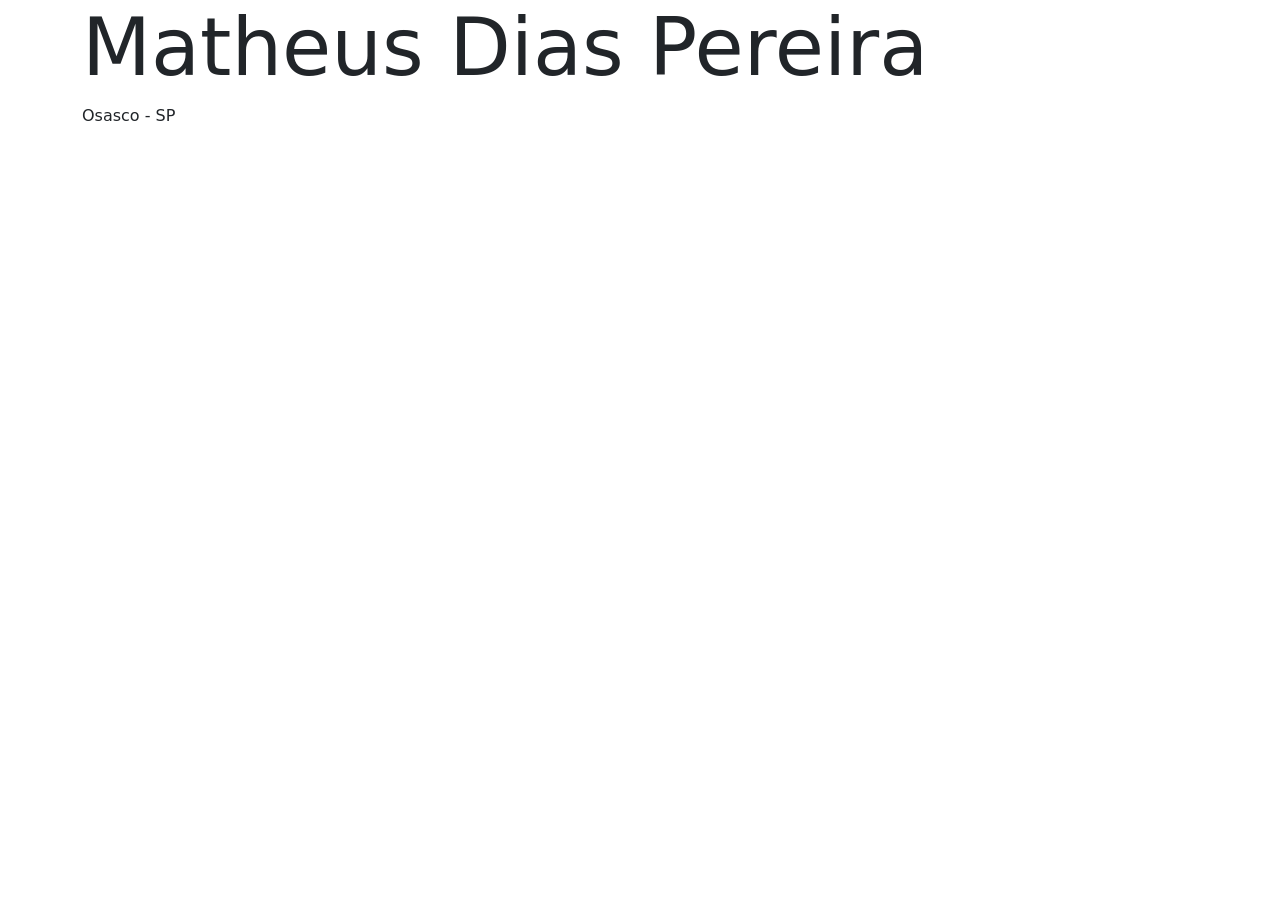
<file: index.html>
<!DOCTYPE html>
<html lang="en">
<head>
    <meta charset="UTF-8">
    <meta name="viewport" content="width=device-width, initial-scale=1.0">
    <title>Curso Bootstrap</title>

    <link href="https://cdn.jsdelivr.net/npm/bootstrap@5.3.0/dist/css/bootstrap.min.css" rel="stylesheet">
        
    <script src="https://cdn.jsdelivr.net/npm/bootstrap@5.3.0/dist/js/bootstrap.bundle.min.js"></script>

</head>
<body>
    <div class="container">
        <div class="row">
            <h1 class="display-1" > Matheus Dias Pereira </h1>
            <p> Osasco - SP </p>
        </div>
    </div>
    
</body>
</html>
</file>
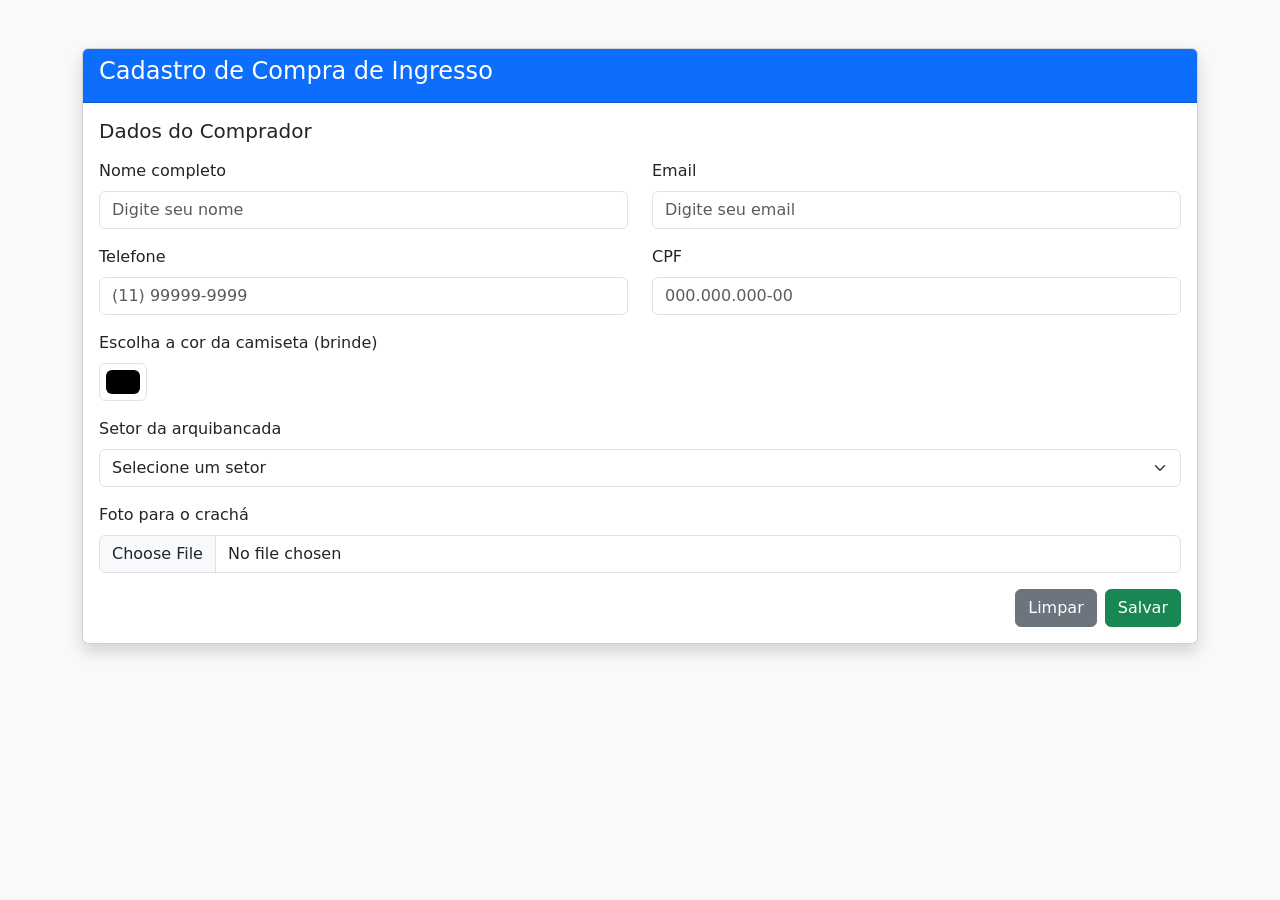
<file: atv002/index.html>
<!DOCTYPE html>
<html lang="pt-br">
<head>
    <meta charset="UTF-8">
    <meta name="viewport" content="width=device-width, initial-scale=1.0">
    <title>Venda de Ingresso</title>

    <!-- Bootstrap CSS -->
    <link href="https://cdn.jsdelivr.net/npm/bootstrap@5.3.2/dist/css/bootstrap.min.css" rel="stylesheet">
</head>
<body class="bg-light">

<div class="container mt-5">
    <div class="card shadow">
        <div class="card-header bg-primary text-white">
            <h4>Cadastro de Compra de Ingresso</h4>
        </div>

        <div class="card-body">
            <form>

                <!-- Dados do comprador -->
                <h5 class="mb-3">Dados do Comprador</h5>

                <div class="row mb-3">
                    <div class="col-md-6">
                        <label class="form-label">Nome completo</label>
                        <input type="text" class="form-control" placeholder="Digite seu nome" required>
                    </div>

                    <div class="col-md-6">
                        <label class="form-label">Email</label>
                        <input type="email" class="form-control" placeholder="Digite seu email" required>
                    </div>
                </div>

                <div class="row mb-3">
                    <div class="col-md-6">
                        <label class="form-label">Telefone</label>
                        <input type="tel" class="form-control" placeholder="(11) 99999-9999">
                    </div>

                    <div class="col-md-6">
                        <label class="form-label">CPF</label>
                        <input type="text" class="form-control" placeholder="000.000.000-00">
                    </div>
                </div>

                <!-- Cor da camiseta -->
                <div class="mb-3">
                    <label class="form-label">Escolha a cor da camiseta (brinde)</label>
                    <input type="color" class="form-control form-control-color">
                </div>

                <!-- Setor -->
                <div class="mb-3">
                    <label class="form-label">Setor da arquibancada</label>
                    <select class="form-select">
                        <option selected disabled>Selecione um setor</option>
                        <option>Pista</option>
                        <option>Pista Premium</option>
                        <option>Camarote</option>
                        <option>Arquibancada Superior</option>
                        <option>Arquibancada Inferior</option>
                    </select>
                </div>

                <!-- Upload de foto -->
                <div class="mb-3">
                    <label class="form-label">Foto para o crachá</label>
                    <input type="file" class="form-control" accept="image/*">
                </div>

                <!-- Botões -->
                <div class="d-flex justify-content-end gap-2">
                    <button type="reset" class="btn btn-secondary">Limpar</button>
                    <button type="submit" class="btn btn-success">Salvar</button>
                </div>

            </form>
        </div>
    </div>
</div>

<!-- Bootstrap JS -->
<script src="https://cdn.jsdelivr.net/npm/bootstrap@5.3.2/dist/js/bootstrap.bundle.min.js"></script>

</body>
</html>
</file>
